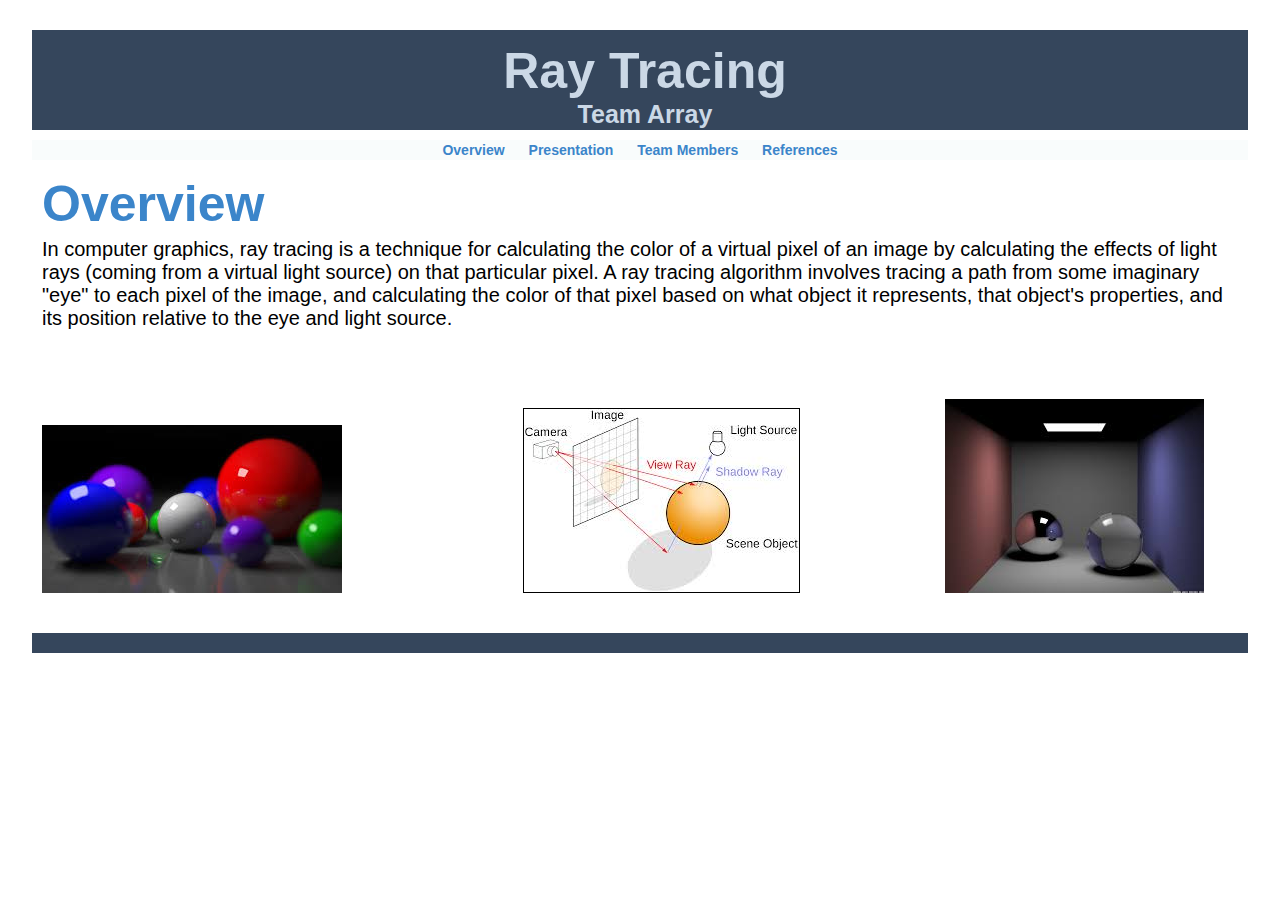
<file: index.html>
<!DOCTYPE html PUBLIC "-//W3C//DTD XHTML 1.0 Strict//EN" "http://www.w3.org/TR/xhtml1/DTD/xhtml1-strict.dtd">
<html xmlns="http://www.w3.org/1999/xhtml">
<head>
<title>Ray Tracing - CAP 3027</title>
<meta name="Description" content="" />
<meta name="Keywords" content="" />
<meta http-equiv="Content-Type" content="text/html; charset=ISO-8859-1" />
<link rel="stylesheet" type="text/css" href="raytracing.css" media="screen" />
</head>
<body>
<div id="wrap">
  <div id="header">
    <h1 class = "font">Ray Tracing</h1>
    <h2>Team Array</h2>
  </div>
  <div id="menu"> <a href="index.html">Overview</a> <a href="presentation.html">Presentation</a> <a href="team.html">Team Members</a> <a href="references.html">References</a></div>

  <div id="content">
    <h2>Overview</h2>
    <p>In computer graphics, ray tracing is a technique for calculating the color of a virtual pixel of an image by calculating the effects of light rays (coming from a virtual light source) on that particular pixel.  A ray tracing algorithm involves tracing a path from some imaginary &quot;eye&quot; to each pixel of the image, and calculating the color of that pixel based on what object it represents, that object&#39;s properties, and its position relative to the eye and light source.</p>
    <p>&nbsp;</p>
    <p>&nbsp;</p>
    <p>&nbsp;</p>

    <img src = "raytrace.jpg" style="PADDING-RIGHT: 175px">
    <img src = "raytrace2.jpg" border="1">
    <img src = "raytrace3.jpg" style="PADDING-LEFt: 140px">
  </div>

 
  <div id="footer"></div>
</div>
</body>
</html>
</file>
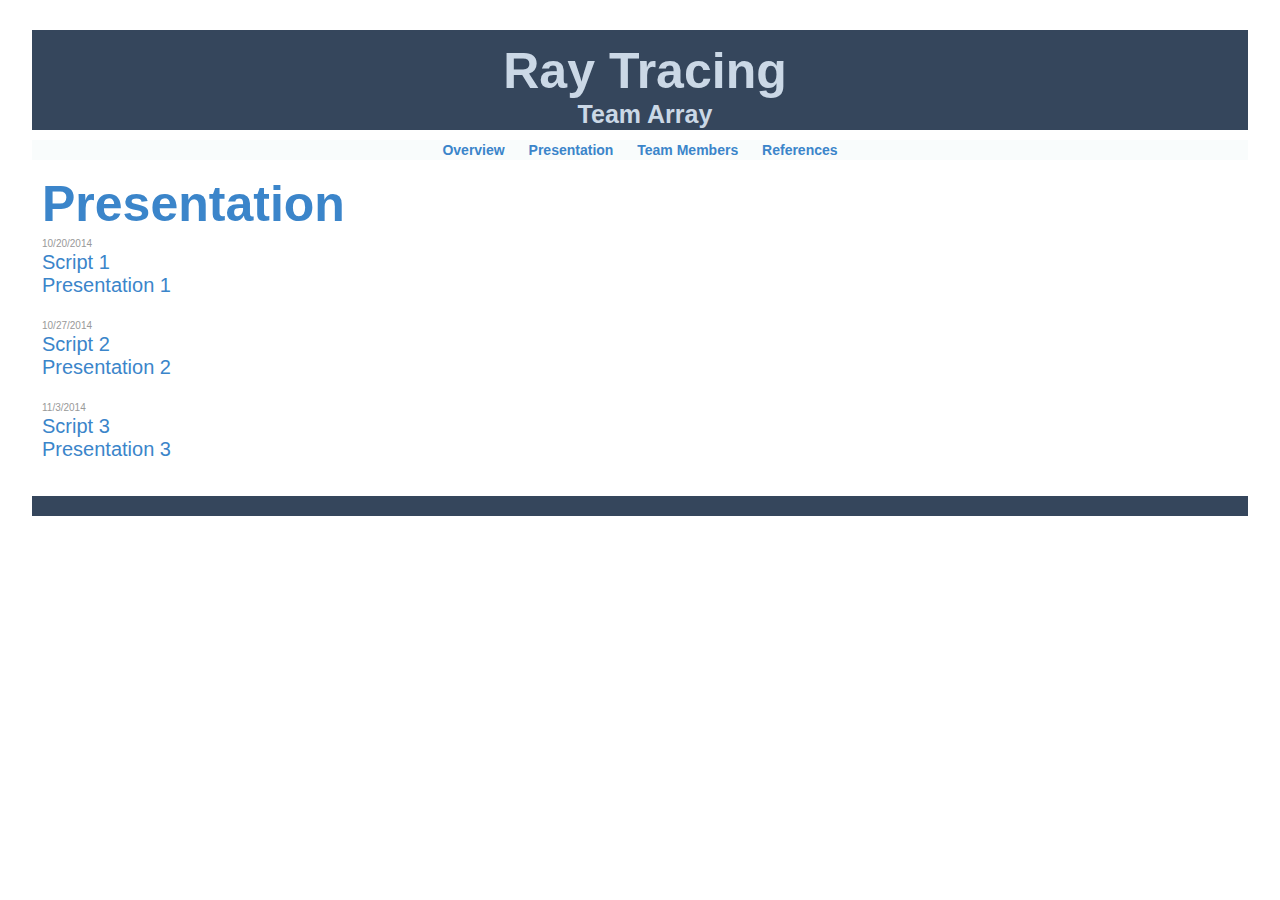
<file: presentation.html>
<!DOCTYPE html PUBLIC "-//W3C//DTD XHTML 1.0 Strict//EN" "http://www.w3.org/TR/xhtml1/DTD/xhtml1-strict.dtd">
<html xmlns="http://www.w3.org/1999/xhtml">
<head>
<title>Ray Tracing Presentation - CAP 3027</title>
<meta name="Description" content="" />
<meta name="Keywords" content="" />
<meta http-equiv="Content-Type" content="text/html; charset=ISO-8859-1" />
<link rel="stylesheet" type="text/css" href="raytracing.css" media="screen" />
</head>
<body>
<div id="wrap">
  <div id="header">
    <h1 class = "font">Ray Tracing</h1>
    <h2>Team Array</h2>
  </div>
  <div id="menu"> <a href="index.html">Overview</a> <a href="presentation.html">Presentation</a> <a href="team.html">Team Members</a> <a href="references.html">References</a></div>
  <div id="content">
    <h2>Presentation</h2>
    <p class="meta">10/20/2014</p>
    <p><a href = "Script1.pdf">Script 1</a></p>
    <p><a href = "Presentation1.pdf">Presentation 1</a></p>
    <p>&nbsp;</p>
    <p class="meta">10/27/2014</p>
    <p><a href = "Script2.pdf">Script 2</a></p>
    <p><a href = "Presentation2.pdf">Presentation 2</a></p>
    <p>&nbsp;</p>
    <p class="meta">11/3/2014</p>
    <p><a href = "Script3.pdf">Script 3</a></p>
    <p><a href = "Presentation3.pdf">Presentation 3</a></p>
  </div>

  <div id="footer"></div>
</div>
</body>
</html>
</file>
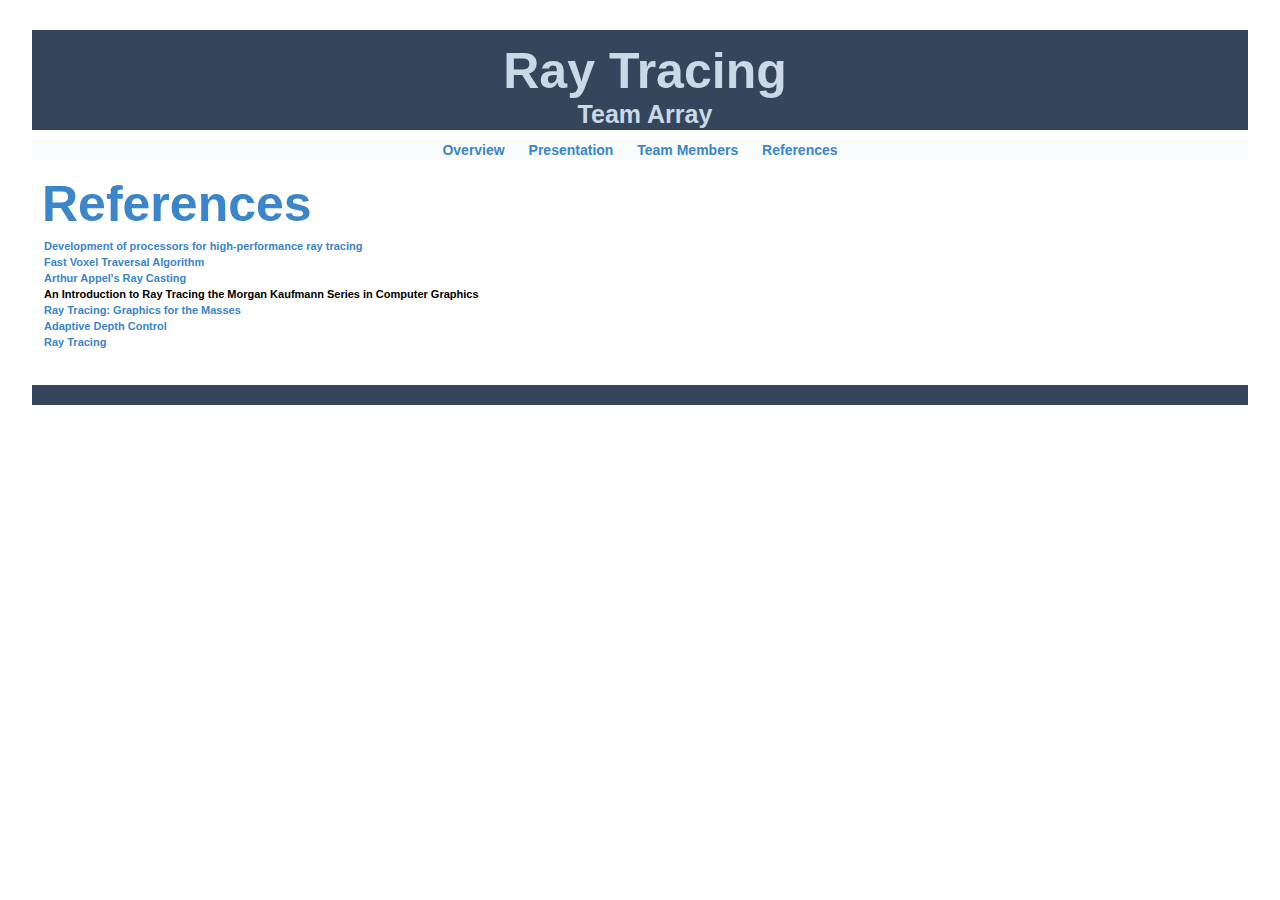
<file: references.html>
<!DOCTYPE html PUBLIC "-//W3C//DTD XHTML 1.0 Strict//EN" "http://www.w3.org/TR/xhtml1/DTD/xhtml1-strict.dtd">
<html xmlns="http://www.w3.org/1999/xhtml">
<head>
<title>Ray Tracing References - CAP 3027</title>
<meta name="Description" content="" />
<meta name="Keywords" content="" />
<meta http-equiv="Content-Type" content="text/html; charset=ISO-8859-1" />
<link rel="stylesheet" type="text/css" href="raytracing.css" media="screen" />
</head>
<body>
<div id="wrap">
  <div id="header">
    <h1 class = "font">Ray Tracing</h1>
    <h2>Team Array</h2>
  </div>
  <div id="menu"> <a href="index.html">Overview</a> <a href="presentation.html">Presentation</a> <a href="team.html">Team Members</a> <a href="references.html">References</a></div>
  <div id="content">
    <h2>References</h2>
    <div id="divider"> <a href="http://blog.imgtec.com/powervr-developers/powervr-gr6500-ray-tracing">Development of processors for high-performance ray tracing</a></div>
    <div id="divider"><a href="http://www.cse.yorku.ca/~amana/research/grid.pdf">Fast Voxel Traversal Algorithm</a></div>
    <div id="divider"><a href="http://graphics.stanford.edu/courses/Appel.pdf">Arthur Appel's Ray Casting</a></div>
    <div id="divider">An Introduction to Ray Tracing the Morgan Kaufmann Series in Computer Graphics</div>
    <div id="divider"><a href="https://www.cs.unc.edu/~rademach/xroads-RT/RTarticle.html">Ray Tracing: Graphics for the Masses</a></div>
    <div id="divider"><a href="http:www.baylee-online.net/Projects/Raytracing/Algorithms/ADC">Adaptive Depth Control</a></div>
    <div id="divider"><a href="https:www.siggraph.org/education/materials/HyperGraph/raytrace/rtrace0.htm">Ray Tracing</a></div>
  </div>

  	
 
  <div id="footer"></div>
</div>
</body>
</html>
</file>
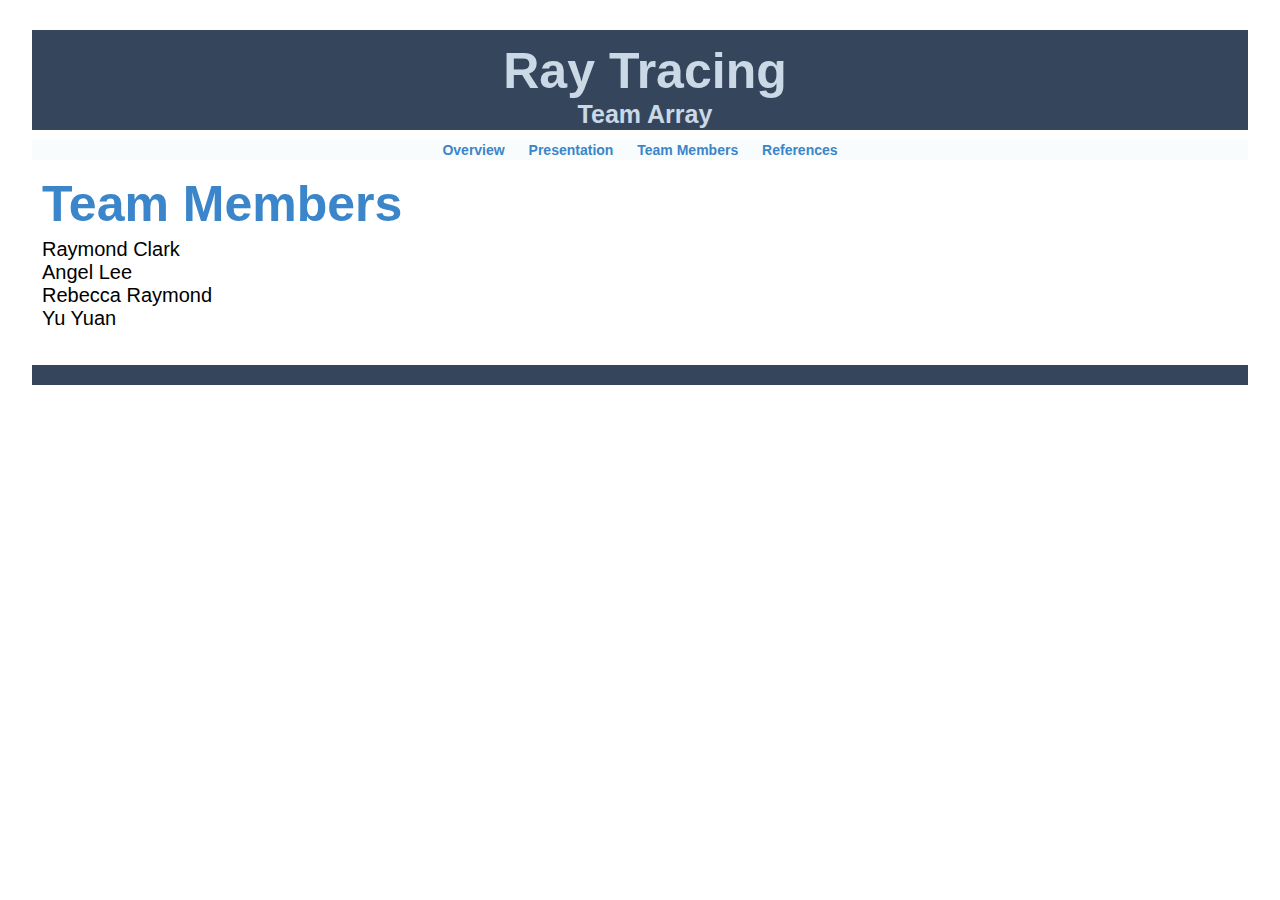
<file: team.html>
<!DOCTYPE html PUBLIC "-//W3C//DTD XHTML 1.0 Strict//EN" "http://www.w3.org/TR/xhtml1/DTD/xhtml1-strict.dtd">
<html xmlns="http://www.w3.org/1999/xhtml">
<head>
<title>Ray Tracing Team Members- CAP 3027</title>
<meta name="Description" content="" />
<meta name="Keywords" content="" />
<meta http-equiv="Content-Type" content="text/html; charset=ISO-8859-1" />
<link rel="stylesheet" type="text/css" href="raytracing.css" media="screen" />
</head>
<body>
<div id="wrap">
  <div id="header">
    <h1 class = "font">Ray Tracing</h1>
    <h2>Team Array</h2>
  </div>
  <div id="menu"> <a href="index.html">Overview</a> <a href="presentation.html">Presentation</a> <a href="team.html">Team Members</a> <a href="references.html">References</a></div>
  <div id="content">
    <h2>Team Members</h2>
    <p>Raymond Clark</p>
    <p>Angel Lee</p>
    <p>Rebecca Raymond</p>
    <p>Yu Yuan</p>
  </div>
 
  <div id="footer"></div>
</div>
</body>
</html>
</file>
<file: raytracing.css>
* {
padding: 0;
margin: 0;
} 

body {
font: .8em "Lucida Sans", "Trebuchet MS", Verdana, Arial, Sans-Serif;
}

a {
text-decoration: none;
color: #3B85CA;
}

a:hover { 
color: #000; 
}

#wrap 
{
margin: 20px auto;
width: 95%;
padding: 10px;
background-color: #fff;
}


#header 
{
height : 100px;
background-color : #35465C;
text-align:center;
}

#header h1 { padding-left: 10px; padding-top: 12px; font-size: 50px; color: #CBD8E6; }
#header h2 { padding-left: 10px; padding-top: 0px; font-size: 25px; color: #CBD8E6; }

#menu {
text-align: center;
margin-top: 10px;
font-size : 14px;
padding:2px;
font-weight: bold;
font-family:Arial, Helvetica, sans-serif;
border: 0px solid #D8E3EE; 
background: #F9FCFC;
}

#menu a {
color : #3B85CA;
text-decoration : none;
padding: 10px;
}

#menu a:hover {
color : #000;
}

#content { 
text-align: left;
margin-top: 5px;
padding: 10px;
font-size: 20px;
}

#content h2 { 
font-size: 50px; color : #3B85CA; 
padding: 0 0 5px 0;
}

#footer { 
margin-top: 25px; 
clear: both;
text-align: center; 
color: #fff;
font-size:10px; 
background-color:#35465C;
padding:10px;
}

.meta {
padding-bottom:2px;
font-size: 10px;
color:#999999;
font:Arial, Helvetica, sans-serif;
}


#bottomleft {
width:45%;
float:left;
background:#fff;
padding-bottom:10px;
padding-left:5px;
}


#bottomright {
width:45%;
float:right;
background:#fff;
padding-bottom:10px;
padding-right:5px;
}

#divider {
text-align: left;
font-size : 11px;
padding:2px;
font-weight: bold;
font-family:Arial, Helvetica, sans-serif;
}
</file>
